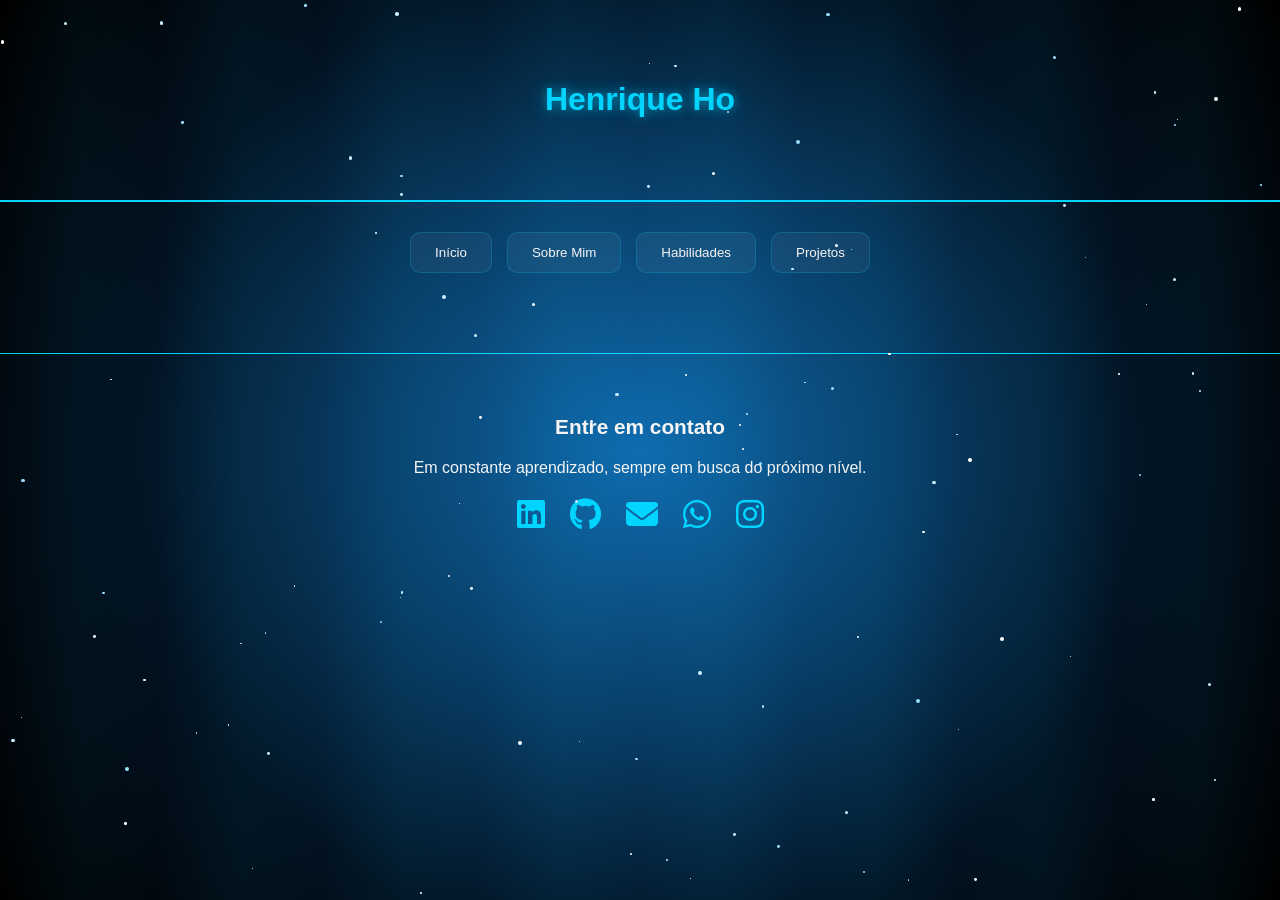
<file: HTML/index.html>
<!DOCTYPE html>
<html lang="pt-br">
<head>
    <meta charset="UTF-8">
    <meta name="viewport" content="width=device-width, initial-scale=1.0">
    <title>Meu Portfólio</title>
    <link rel="stylesheet" href="../CSS/index.css">
    <link rel="stylesheet"
    href="https://cdnjs.cloudflare.com/ajax/libs/font-awesome/6.5.1/css/all.min.css">
</head>
<body>

<header>
    <h1 id="nome"></h1>
    <p id="cargo"></p>
</header>

<div class="menu">
    <button onclick="fecharSecoes(this)">Início</button>
    <button onclick="mostrarSecao('sobre', this)">Sobre Mim</button>
    <button onclick="mostrarSecao('habilidades', this)">Habilidades</button>
    <button onclick="mostrarSecao('projetos', this)">Projetos</button>
</div>

<div id="sobre" class="secao">
    <h2>Sobre Mim</h2>
    <p>Estudante de programação apaixonado por desenvolvimento web, focado em HTML, CSS, JavaScript, PHP e MySQL.</p>
</div>

<div id="habilidades" class="secao">
    <h2>Habilidades</h2>
    <ul>
        <li>HTML</li>
        <li>CSS</li>
        <li>JavaScript</li>
        <li>PHP</li>
        <li>MySQL</li>
    </ul>
</div>

<div id="projetos" class="secao">
    <h2>Projetos</h2>
    <p>SysFit - Sistema de gerenciamento fitness desenvolvido para aprendizado.</p>
</div>

<footer>
    <h3>Entre em contato</h3>
    <p>Em constante aprendizado, sempre em busca do próximo nível.</p>

    <div class="redes">

        <a href="https://linkedin.com/in/seuusuario" target="_blank">
            <i class="fab fa-linkedin"></i>
        </a>

        <a href="https://github.com/hoobold" target="_blank">
            <i class="fab fa-github"></i>
        </a>

        <a href="mailto:henhobold@gmail.com" target="_blank">
            <i class="fas fa-envelope"></i>
        </a>

        <a href="https://wa.me/5599999999999"target="_blank">
            <i class="fab fa-whatsapp"></i>
        </a>

        <a href="https://instagram.com/seuusuario" target="_blank">
            <i class="fab fa-instagram"></i>
        </a>
    </div>
</footer>
<script src="../JS/Java.js"></script>
</body>
</html>
</file>
<file: CSS/index.css>
:root {
    --preto: #0d1117;
    --ciano: #00d4ff;
    --ciano-hover: #00a8cc;
    --branco: #f5f5f5;
    --cinza: #161b22;
}

body {
    margin: 0;
    font-family: Arial, sans-serif;
    color: #f5f5f5;

    background: 
        repeating-linear-gradient(
            90deg,
            transparent 0px,
            rgba(0, 212, 255, 0.03) 80px,
            transparent 160px
        ),
        radial-gradient(
            circle at center,
            #0f6cb0 0%,
            #083d66 35%,
            #021221 65%,
            #000000 100%
);

    min-height: 100vh;
}

header {
    text-align: center;
    padding: 60px;
    border-bottom: 2px solid #00d4ff;
}

h1 {
    color: #00d4ff;
    text-shadow:
        0 0 10px rgba(0, 212, 255, 0.5),
        0 0 20px rgba(0, 212, 255, 0.3);
}


html {
    scroll-behavior: smooth;
}

.menu {
    display: flex;
    justify-content: center;
    gap: 15px;
    margin-top: 30px;
}

.menu button {
    background: rgba(255, 255, 255, 0.05);
    color: #f5f5f5;
    border: 1px solid rgba(0, 212, 255, 0.2);
    border-radius: 10px;
    padding: 12px 24px;
    cursor: pointer;
    transition: all 0.3s ease;
    backdrop-filter: blur(10px);
}

.menu button:hover {
    color: #00d4ff;
    border-color: #00d4ff;
    box-shadow: 0 0 15px rgba(0, 212, 255, 0.2);
    transform: translateY(-2px);
}

.menu button.ativo {
    background: rgba(0, 212, 255, 0.15);
    color: #00d4ff;
    border-color: #00d4ff;
    box-shadow: 0 0 20px rgba(0, 212, 255, 0.25);
}
.secao {
    display: none;

    max-width: 900px;
    margin: 40px auto;
    padding: 30px;

    background: rgba(255, 255, 255, 0.05);

    backdrop-filter: blur(10px);

    border: 1px solid rgba(0, 212, 255, 0.2);

    border-radius: 15px;

    box-shadow:
        0 0 20px rgba(0, 212, 255, 0.05);

    color: #f5f5f5;
}

.secao.ativa {
    display: block;
}

h2 {
    color: #00d4ff;
}

h3 {
    font-size: 1.3rem;
    font-weight: bold;
}

.card {
    background-color: #161b22;
    padding: 20px;
    border-left: 4px solid #00d4ff;
    border-radius: 10px;
}

footer {
    text-align: center;
    padding: 40px;
    margin-top: 80px;
    border-top: 1px solid #00d4ff;
}

.redes {
    display: flex;
    justify-content: center;
    gap: 25px;
    margin-top: 20px;
}

.redes a {
    color: #00d4ff;
    font-size: 2rem;
    transition: 0.3s;
}

.redes a:hover {
    transform: translateY(-5px);
    text-shadow: 0 0 15px #00d4ff;
}
</file>
